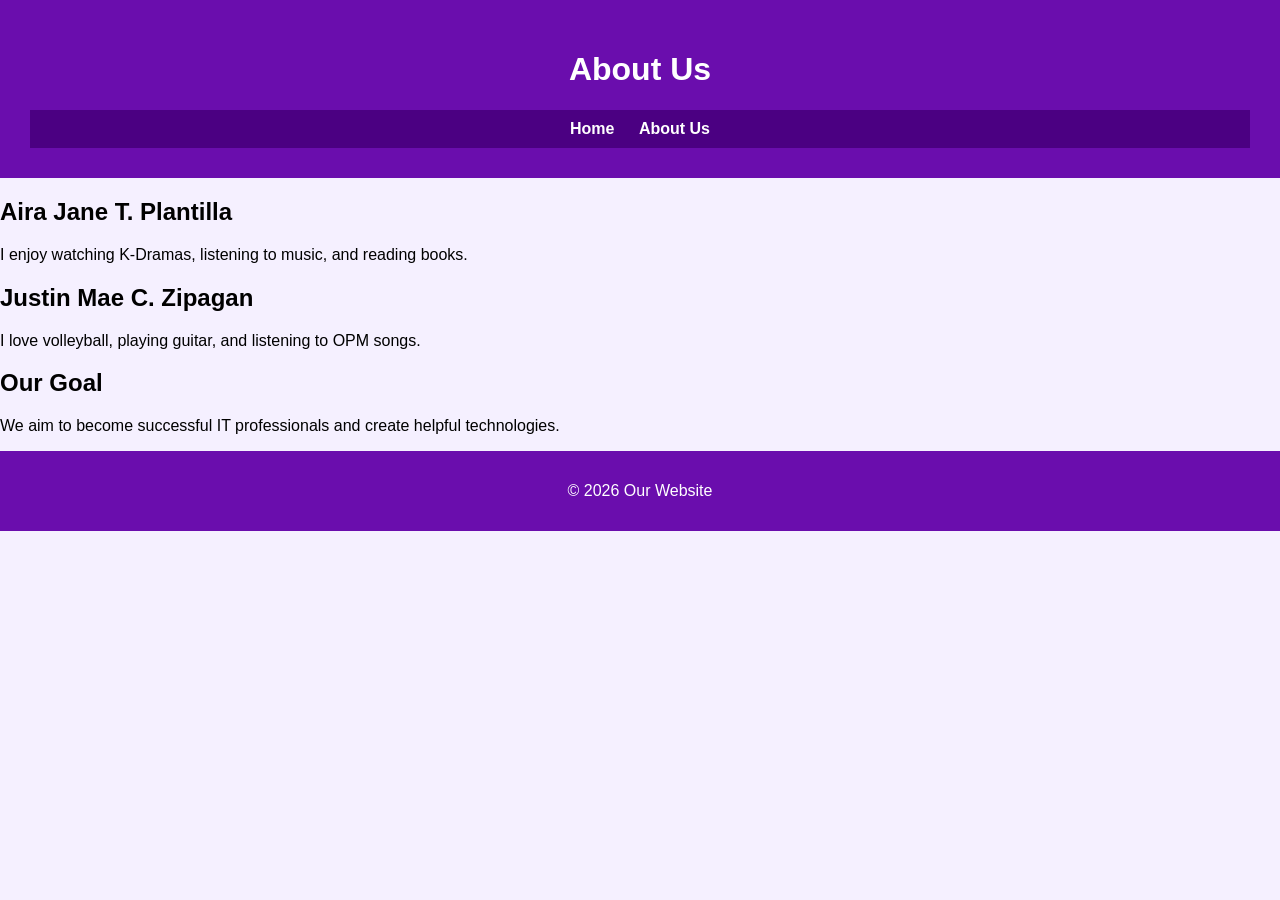
<file: about.html>
<!DOCTYPE html>
<html>
<head>
    <title>About Us</title>
    <link rel="stylesheet" href="style.css">
</head>

<body>

<header>
    <h1>About Us </h1>
    <nav>
        <a href="index.html">Home</a>
        <a href="about.html">About Us</a>
    </nav>
</header>

<section class="container">

    <div class="card">
        <h2>Aira Jane T. Plantilla</h2>
        <p>I enjoy watching K-Dramas, listening to music, and reading books.</p>
    </div>

    <div class="card">
        <h2>Justin Mae C. Zipagan</h2>
        <p>I love volleyball, playing guitar, and listening to OPM songs.</p>
    </div>

    <div class="card">
        <h2>Our Goal</h2>
        <p>We aim to become successful IT professionals and create helpful technologies.</p>
    </div>

    
</section>

<footer>
    <p>© 2026 Our Website</p>
</footer>

</body>
</html>
</file>
<file: style.css>
body {
    margin: 0;
    font-family: Arial, sans-serif;
    background: #f5f0ff;
}

/* HEADER */
header {
    background: #6a0dad;
    color: white;
    text-align: center;
    padding: 30px;
}

/* NAV */
nav {
    background: #4b0082;
    text-align: center;
    padding: 10px;
}

nav a {
    color: white;
    margin: 10px;
    text-decoration: none;
    font-weight: bold;
}

nav a:hover {
    text-decoration: underline;
}

/* SECTIONS */
.section {
    padding: 40px;
    text-align: center;
}

.purple {
    background: #e6ccff;
}

/* PROFILE */
.profile-container {
    display: flex;
    justify-content: center;
    gap: 40px;
    flex-wrap: wrap;
}

.profile img {
    width: 120px;
    height: 120px;
    border-radius: 50%;
    border: 4px solid #6a0dad;
}

/* GRID */
.grid {
    display: flex;
    justify-content: center;
    gap: 50px;
    flex-wrap: wrap;
}

/* LINKS */
.links {
    list-style: none;
    padding: 0;
}

.links li {
    margin: 10px;
}

.links a {
    color: #6a0dad;
    font-weight: bold;
    text-decoration: none;
}

.links a:hover {
    text-decoration: underline;
}

/* FOOTER */
footer {
    background: #6a0dad;
    color: white;
    text-align: center;
    padding: 15px;
}
</file>
